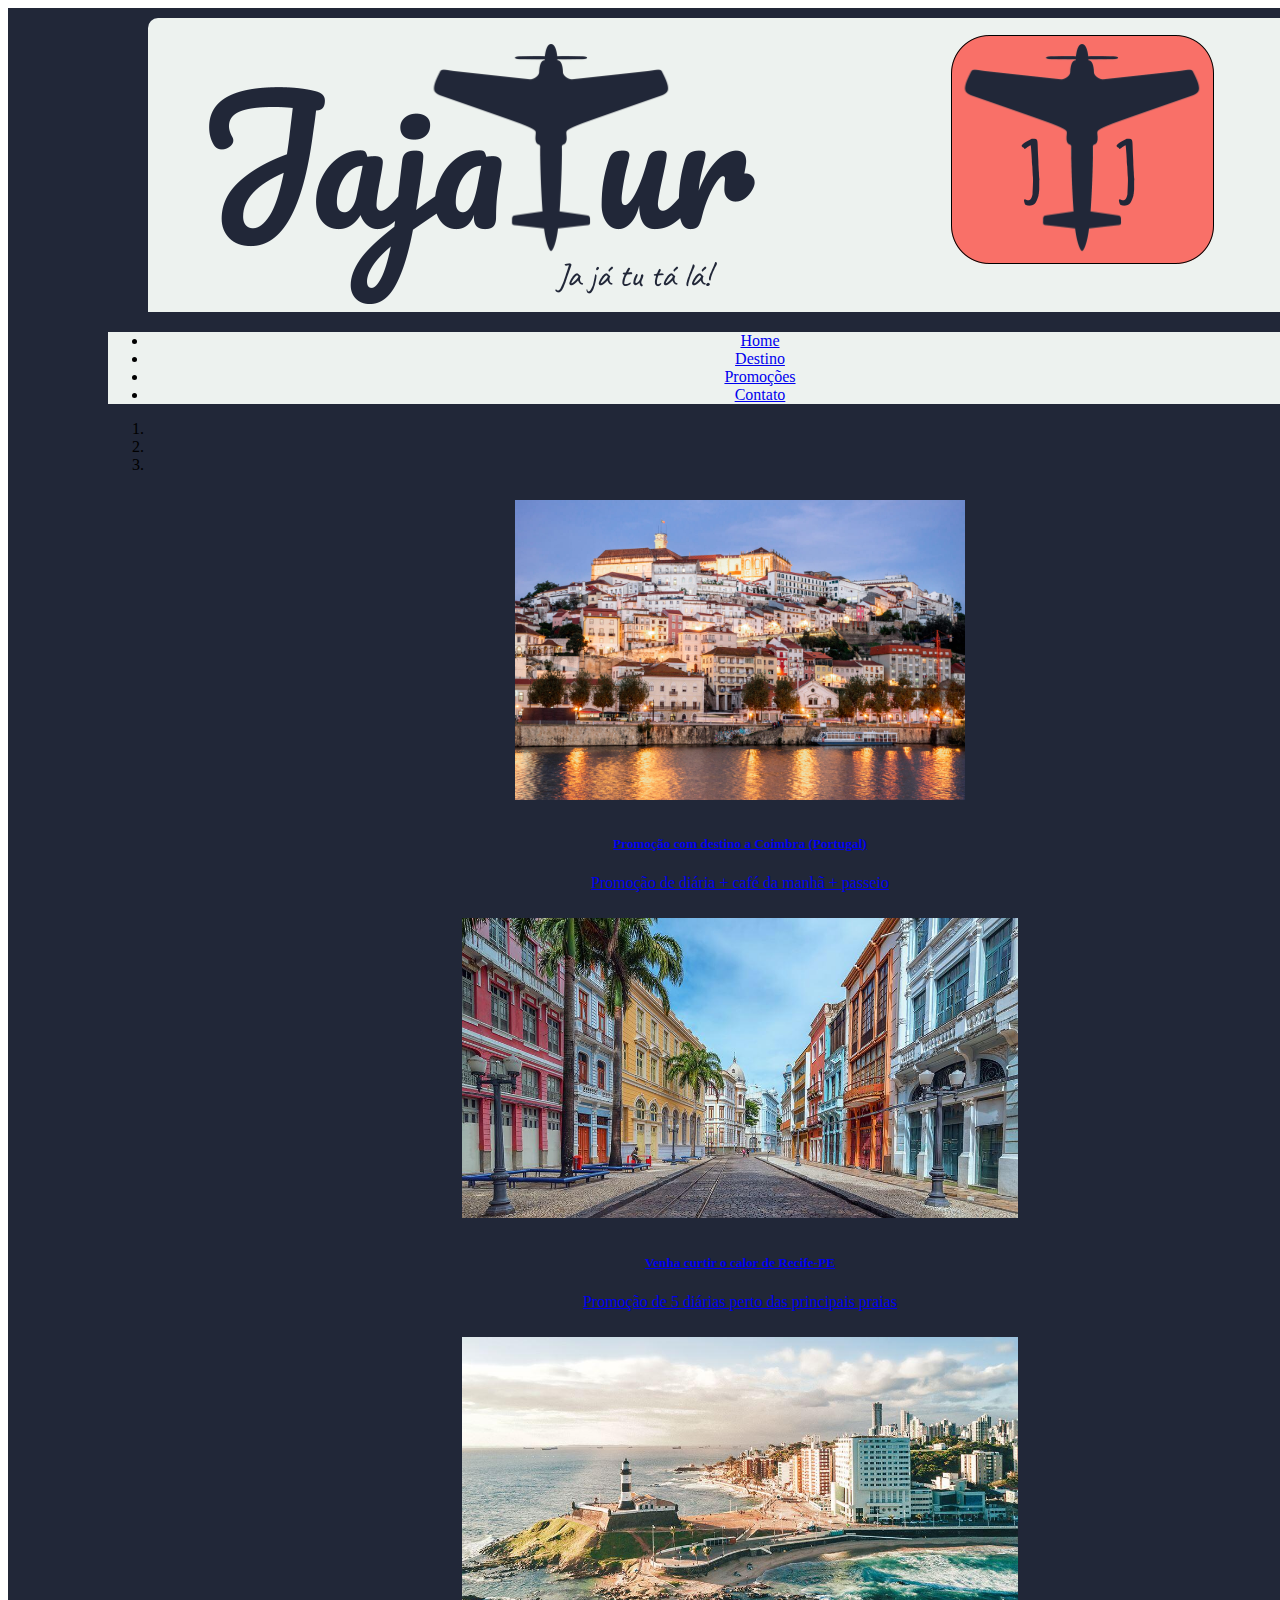
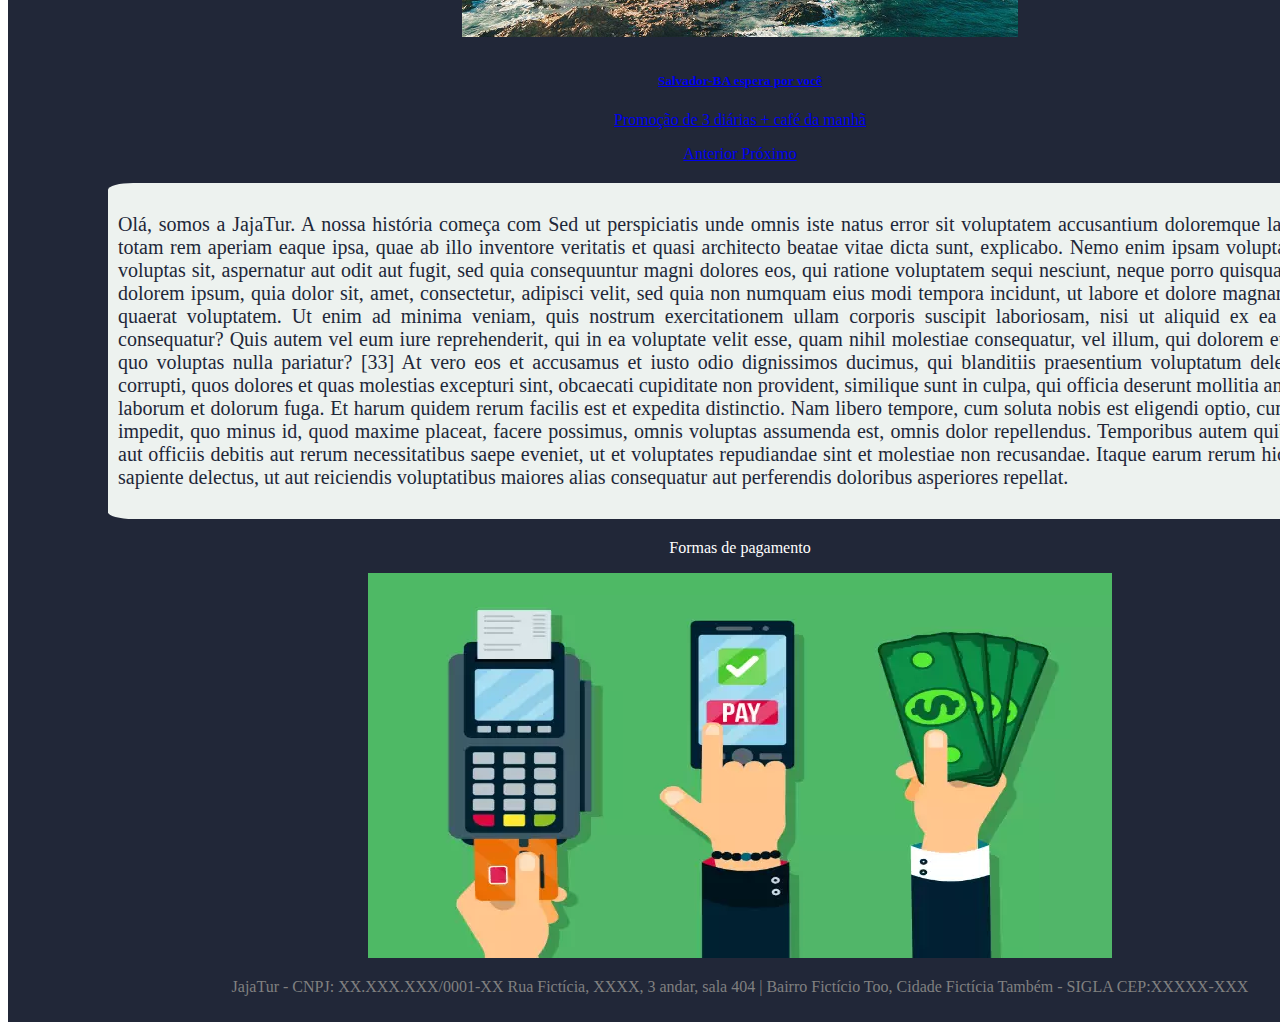
<file: site/prototipoSite/index.html>
<!DOCTYPE html>
<html lang="pt-br">
<head>
    <meta charset="UTF-8">
    <meta http-equiv="X-UA-Compatible" content="IE=edge">
    <meta name="viewport" content="width=device-width, initial-scale=1.0">
    <link rel="icon" type="imagem/png" href="assets/img/icon_logo_jajatur.png" />
    <link rel="stylesheet" href="https://stackpath.bootstrapcdn.com/bootstrap/4.1.3/css/bootstrap.min.css" integrity="sha384-MCw98/SFnGE8fJT3GXwEOngsV7Zt27NXFoaoApmYm81iuXoPkFOJwJ8ERdknLPMO" crossorigin="anonymous">
    <link rel="stylesheet" type="text/css" href="assets/css/style.css">
    <title>Home - JajaTur</title>
</head>
<body>

<div id="bgPagina">
    <Header>
        <img src="assets/img/logo_jajatur.png" alt="imagem_propaganda_jajaTur" style="max-width: 100%; border-radius: 10px 10px 0 0;">
    </Header>
    
    <nav class="navbar navbar-expand-sm navbar-light">
        <ul class="nav">
            <li class="nav-item">
                <a class="nav-link active" href="index.html">Home</a>
            </li>
            <li class="nav-item">
                <a class="nav-link active" href="destino.html">Destino</a>
            </li>
            <li class="nav-item">
                <a class="nav-link active" href="promocoes.html">Promoções</a>
            </li>
            <li class="nav-item">
                <a class="nav-link active" href="contato.html">Contato</a>
            </li>
        </ul>
    </nav>

    <main>
    <div class="container">
        <div id="carouselExampleIndicators" class="carousel slide" data-ride="carousel">
            <ol class="carousel-indicators">
              <li data-target="#carouselExampleIndicators" data-slide-to="0" class="active"></li>
              <li data-target="#carouselExampleIndicators" data-slide-to="1"></li>
              <li data-target="#carouselExampleIndicators" data-slide-to="2"></li>
            </ol>
            <div class="carousel-inner">
                    <div class="carousel-item active">
                        <a href="promocoes.html">
                            <img id="imgHome" src="assets/img/coimbra.jpg" alt="foto coimbra">
                            <div class="carousel-caption d-md-block">
                                <h5>Promoção com destino a Coimbra (Portugal)</h5>
                                <p>Promoção de diária + café da manhã + passeio</p>
                            </div>
                        </a>
                    </div>
                    <div class="carousel-item">
                        <a href="promocoes.html">
                            <img id="imgHome" src="assets/img/recife-banner-mobile-1024x553.jpg" alt="foto recife">
                            <div class="carousel-caption d-md-block">
                                <h5>Venha curtir o calor de Recife-PE</h5>
                                <p>Promoção de 5 diárias perto das principais praias</p>
                            </div>
                        </a>
                    </div>
                    <div class="carousel-item">
                        <a href="promocoes.html">
                            <img id="imgHome" src="assets/img/salvador.jpg" alt="foto salvador">
                            <div class="carousel-caption d-md-block">
                                <h5>Salvador-BA espera por você</h5>
                                <p>Promoção de 3 diárias + café da manhã</p>
                            </div>
                        </a>
                    </div>
            </div>
            <a class="carousel-control-prev" href="#carouselExampleIndicators" role="button" data-slide="prev">
                <span class="carousel-control-prev-icon" aria-hidden="true"></span>
                <span class="sr-only">Anterior</span>
              </a>
            <a class="carousel-control-next" href="#carouselExampleIndicators" role="button" data-slide="next">
                <span class="carousel-control-next-icon" aria-hidden="true"></span>
                <span class="sr-only">Próximo</span>
              </a>
        </div>
    </div>

    <p style="color: #212738; text-align: justify; font-size: 20px; padding: 30px 10px; background-color: #EDF2EF; border: 5px 10px; border-radius: 2%;"> Olá, somos a JajaTur. A nossa história começa com Sed ut perspiciatis unde omnis iste natus error sit voluptatem accusantium doloremque laudantium, totam rem aperiam eaque ipsa, quae ab illo inventore veritatis et quasi architecto beatae vitae dicta sunt, explicabo. Nemo enim ipsam voluptatem, quia voluptas sit, aspernatur aut odit aut fugit, sed quia consequuntur magni dolores eos, qui ratione voluptatem sequi nesciunt, neque porro quisquam est, qui dolorem ipsum, quia dolor sit, amet, consectetur, adipisci velit, sed quia non numquam eius modi tempora incidunt, ut labore et dolore magnam aliquam quaerat voluptatem. Ut enim ad minima veniam, quis nostrum exercitationem ullam corporis suscipit laboriosam, nisi ut aliquid ex ea commodi consequatur? Quis autem vel eum iure reprehenderit, qui in ea voluptate velit esse, quam nihil molestiae consequatur, vel illum, qui dolorem eum fugiat, quo voluptas nulla pariatur? [33] At vero eos et accusamus et iusto odio dignissimos ducimus, qui blanditiis praesentium voluptatum deleniti atque corrupti, quos dolores et quas molestias excepturi sint, obcaecati cupiditate non provident, similique sunt in culpa, qui officia deserunt mollitia animi, id est laborum et dolorum fuga. Et harum quidem rerum facilis est et expedita distinctio. Nam libero tempore, cum soluta nobis est eligendi optio, cumque nihil impedit, quo minus id, quod maxime placeat, facere possimus, omnis voluptas assumenda est, omnis dolor repellendus. Temporibus autem quibusdam et aut officiis debitis aut rerum necessitatibus saepe eveniet, ut et voluptates repudiandae sint et molestiae non recusandae. Itaque earum rerum hic tenetur a sapiente delectus, ut aut reiciendis voluptatibus maiores alias consequatur aut perferendis doloribus asperiores repellat.</p>
    </main>

    <footer>
        <p style="color: white;">Formas de pagamento</p>
        <img src="assets/img/formas-de-pagamento.png" alt="formas de pagamento">
        <p style="color: gray;">JajaTur - CNPJ: XX.XXX.XXX/0001-XX Rua Fictícia, XXXX, 3 andar, sala 404 | Bairro Fictício Too, Cidade Fictícia Também - SIGLA CEP:XXXXX-XXX</p>
    </footer>
</div>
    <script src="https://code.jquery.com/jquery-3.3.1.slim.min.js" integrity="sha384-q8i/X+965DzO0rT7abK41JStQIAqVgRVzpbzo5smXKp4YfRvH+8abtTE1Pi6jizo" crossorigin="anonymous"></script>
    <script src="https://cdnjs.cloudflare.com/ajax/libs/popper.js/1.14.3/umd/popper.min.js" integrity="sha384-ZMP7rVo3mIykV+2+9J3UJ46jBk0WLaUAdn689aCwoqbBJiSnjAK/l8WvCWPIPm49" crossorigin="anonymous"></script>
    <script src="https://stackpath.bootstrapcdn.com/bootstrap/4.1.3/js/bootstrap.min.js" integrity="sha384-ChfqqxuZUCnJSK3+MXmPNIyE6ZbWh2IMqE241rYiqJxyMiZ6OW/JmZQ5stwEULTy" crossorigin="anonymous"></script>
</body>
</html>
</file>
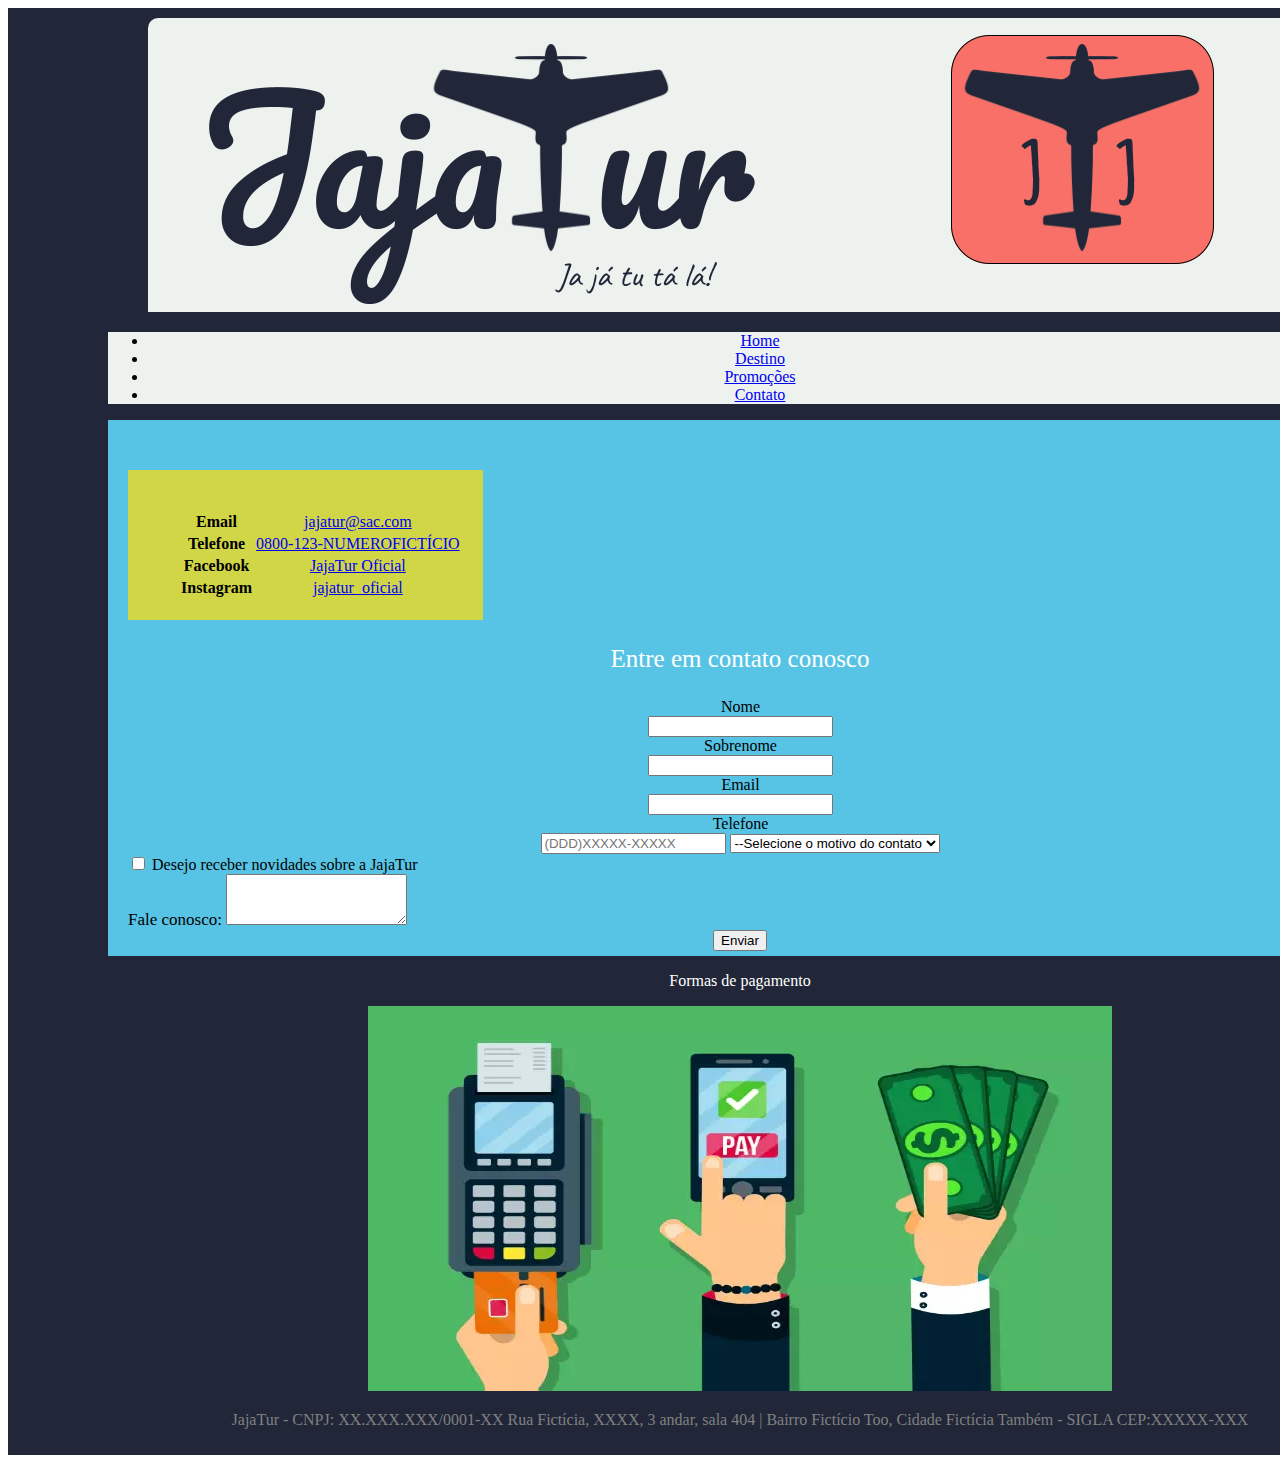
<file: site/prototipoSite/contato.html>
<!DOCTYPE html>
<html lang="pt-br">
<head>
    <meta charset="UTF-8">
    <meta http-equiv="X-UA-Compatible" content="IE=edge">
    <meta name="viewport" content="width=device-width, initial-scale=1.0">
    <link rel="icon" type="imagem/png" href="assets/img/icon_logo_jajatur.png" />
    <link rel="stylesheet" href="https://stackpath.bootstrapcdn.com/bootstrap/4.1.3/css/bootstrap.min.css" integrity="sha384-MCw98/SFnGE8fJT3GXwEOngsV7Zt27NXFoaoApmYm81iuXoPkFOJwJ8ERdknLPMO" crossorigin="anonymous">
    <link rel="stylesheet" type="text/css" href="assets/css/style.css">
    <title>Contato - JajaTur</title>
</head>
<body>
    <div id="bgPagina">
        <Header>
            <img src="assets/img/logo_jajatur.png" alt="imagem_propaganda_jajaTur" style="max-width: 100%; border-radius: 10px 10px 0 0;">
        </Header>
        
        <nav class="navbar navbar-expand-sm navbar-light">
            <ul class="nav">
                <li class="nav-item">
                    <a class="nav-link active" href="index.html">Home</a>
                </li>
                <li class="nav-item">
                    <a class="nav-link active" href="destino.html">Destino</a>
                </li>
                <li class="nav-item">
                    <a class="nav-link active" href="promocoes.html">Promoções</a>
                </li>
                <li class="nav-item">
                    <a class="nav-link active" href="contato.html">Contato</a>
                </li>
            </ul>
        </nav>
    
        <main>
        <div id="bgContato">
           
            <!-- tabela de contatos -->
            <table class="table table-hover">
                <tbody>
                  <tr>
                    <th>Email</th>
                    <td><a href="mailto:jajatur@sac.com" target="_blank">jajatur@sac.com</a></td>
                  </tr>
                  <tr>
                    <th>Telefone</th>
                    <td><a href="tel:15996974986" target="_blank">0800-123-NUMEROFICTÍCIO</a></td>
                  </tr>
                  <tr>
                    <th>Facebook</th>
                    <td><a href="https://www.facebook.com/" target="_blank">JajaTur Oficial</a></td>
                  </tr>
                  <tr>
                    <th>Instagram</th>
                    <td><a href="https://www.instagram.com/" target="_blank">jajatur_oficial</a></td>
                  </tr>
                </tbody>
            </table>
            
            <p style="color: white; font-size: 25px;">Entre em contato conosco</p>

            <!-- formulário de contato -->
            <div class="container">
                <div class="input-group mb-3">
                    <div class="input-group-prepend">
                        <span class="input-group-text">Nome</span>
                    </div>
                    <input class='form-control' type="text">
                    <div class="input-group-prepend">
                        <span class="input-group-text">Sobrenome</span>
                    </div>
                    <input class='form-control' type="text">
                </div>
                <div class="input-group mb-3">
                    <div class="input-group-prepend">
                        <span class="input-group-text">Email</span>
                    </div>
                    <input class='form-control' type="text">
                    <div class="input-group-prepend">
                        <span class="input-group-text">Telefone</span>
                    </div>
                    <input class='form-control' type="text" placeholder="(DDD)XXXXX-XXXXX">
                    <select class='form-control' type="text">
                        <option value="">--Selecione o motivo do contato</option>
                        <option>Não consigo entrar em contato</option>
                        <option>Problema com pagamento</option>
                        <option>Outro</option>
                    </select>
                </div>
                <div class="form-check mb-3 mr-sm-2">
                    <input type="checkbox" class = 'form-check-input' id="Check">
                    <label for="Check" class="form-check-label">Desejo receber novidades sobre a JajaTur</label>
                </div>
                <div class="form-group">
                    <label for="exampleFormControlTextarea1" style="font-size: 17px;">Fale conosco:</label>
                    <textarea class="form-control" id="exampleFormControlTextarea1" rows="3"></textarea>
                </div>
                <button type="reset" class="btn btn-primary mb-3" onClick="finalizouMensagem()">Enviar</button>

        </div>
        </main>
    
        <footer>
            <p style="color: white;">Formas de pagamento</p>
            <img src="assets/img/formas-de-pagamento.png" alt="formas de pagamento">
            <p style="color: gray;">JajaTur - CNPJ: XX.XXX.XXX/0001-XX Rua Fictícia, XXXX, 3 andar, sala 404 | Bairro Fictício Too, Cidade Fictícia Também - SIGLA CEP:XXXXX-XXX</p>
        </footer>
    </div>

    <script src="https://code.jquery.com/jquery-3.3.1.slim.min.js" integrity="sha384-q8i/X+965DzO0rT7abK41JStQIAqVgRVzpbzo5smXKp4YfRvH+8abtTE1Pi6jizo" crossorigin="anonymous"></script>
    <script src="https://cdnjs.cloudflare.com/ajax/libs/popper.js/1.14.3/umd/popper.min.js" integrity="sha384-ZMP7rVo3mIykV+2+9J3UJ46jBk0WLaUAdn689aCwoqbBJiSnjAK/l8WvCWPIPm49" crossorigin="anonymous"></script>
    <script src="https://stackpath.bootstrapcdn.com/bootstrap/4.1.3/js/bootstrap.min.js" integrity="sha384-ChfqqxuZUCnJSK3+MXmPNIyE6ZbWh2IMqE241rYiqJxyMiZ6OW/JmZQ5stwEULTy" crossorigin="anonymous"></script>
    
    <script>
        function finalizouMensagem(){
            alert('Mensagem enviada com sucesso');
        }
    </script>

</body>
</html>
</file>
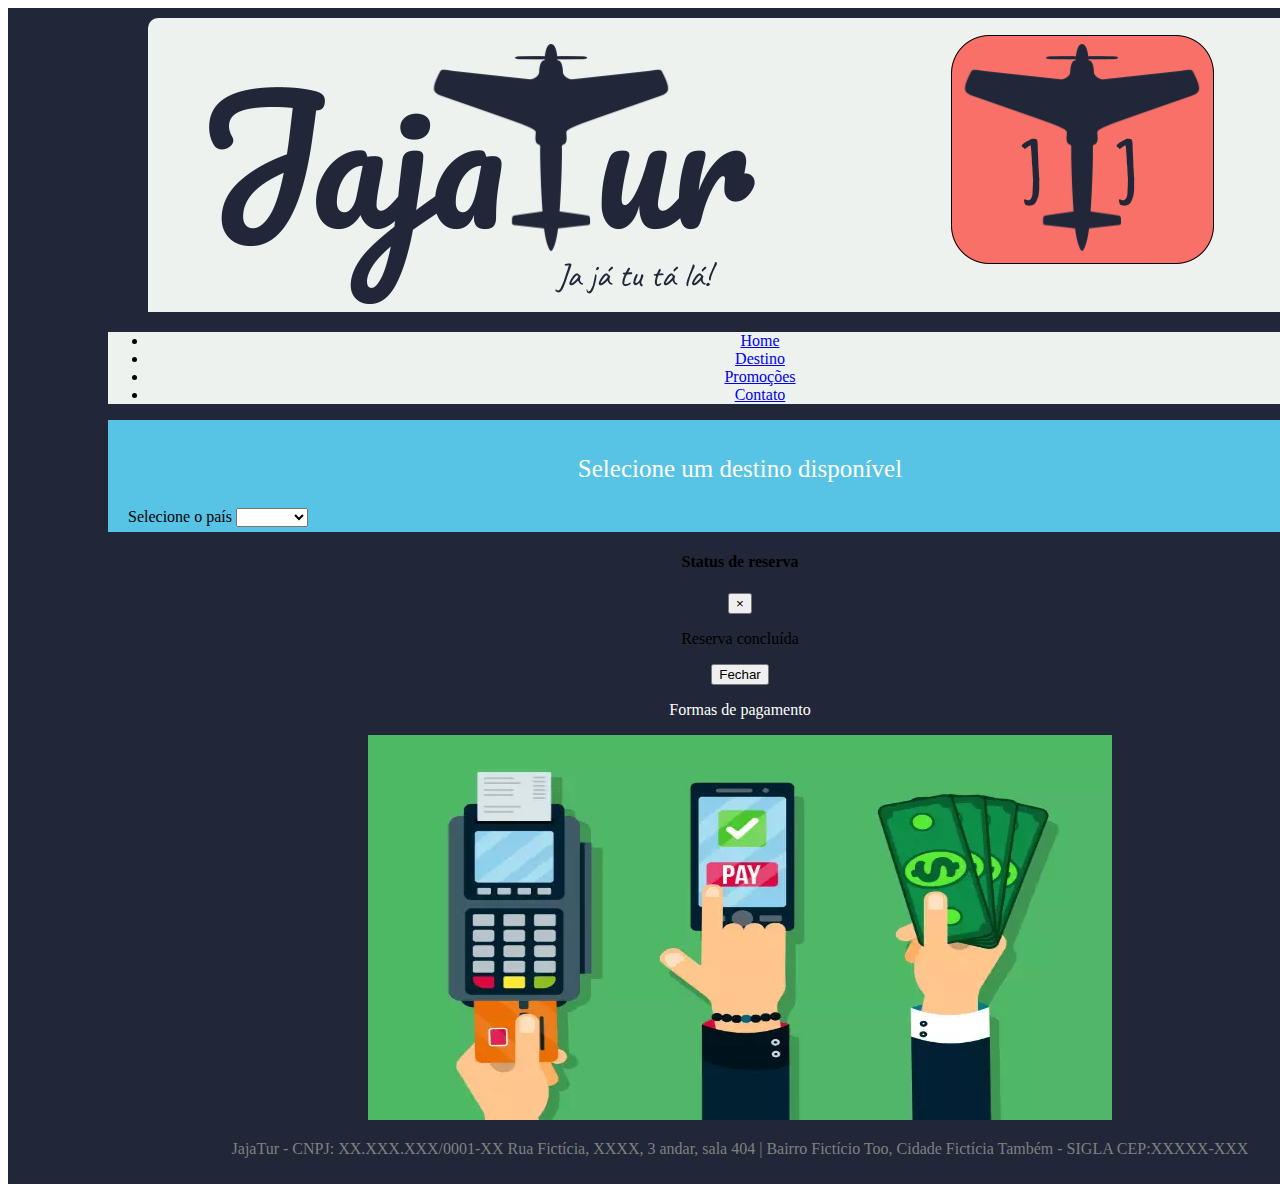
<file: site/prototipoSite/destino.html>
<!DOCTYPE html>
<html lang="pt-br">
<head>
    <meta charset="UTF-8">
    <meta http-equiv="X-UA-Compatible" content="IE=edge">
    <meta name="viewport" content="width=device-width, initial-scale=1.0">
    <link rel="icon" type="imagem/png" href="assets/img/icon_logo_jajatur.png" />
    <link rel="stylesheet" href="https://stackpath.bootstrapcdn.com/bootstrap/4.1.3/css/bootstrap.min.css" integrity="sha384-MCw98/SFnGE8fJT3GXwEOngsV7Zt27NXFoaoApmYm81iuXoPkFOJwJ8ERdknLPMO" crossorigin="anonymous">
    <link rel="stylesheet" type="text/css" href="assets/css/style.css">
    <title>Home - JajaTur</title>
</head>
<body>

<div id="bgPagina">
    <Header>
        <img src="assets/img/logo_jajatur.png" alt="imagem_propaganda_jajaTur" style="max-width: 100%; border-radius: 10px 10px 0 0;">
    </Header>
    
    <nav class="navbar navbar-expand-sm navbar-light">
        <ul class="nav">
            <li class="nav-item">
                <a class="nav-link active" href="index.html">Home</a>
            </li>
            <li class="nav-item">
                <a class="nav-link active" href="destino.html">Destino</a>
            </li>
            <li class="nav-item">
                <a class="nav-link active" href="promocoes.html">Promoções</a>
            </li>
            <li class="nav-item">
                <a class="nav-link active" href="contato.html">Contato</a>
            </li>
        </ul>
    </nav>
        
    <main>
        <div id="bgContato">
            <p style="color: white; font-size: 25px;">Selecione um destino disponível</p>
            <div class="form-group">
                <label for="selecaoPais">Selecione o país</label>
                <select class="form-control" id="selecaoPais" onChange="update()">
                <option> </option>
                <option>Brasil</option>
                <option>Portugal</option>
                </select>
            </div>
               
            <div id="divBrasil">
                <div class="form-group">
                        <label for="selecaoCidadeBrasil">Selecione a Cidade</label>
                        <select class="form-control" id="selecaoCidadeBrasil">
                        <option> </option>
                        <option>Recife</option>
                        <option>Salvador</option>
                        <option>Curitiba</option>
                        <option>São Paulo</option>
                        </select>
                </div>
                <div style="text-align: left;">
                    <label for="selecaoData">Selecione uma data para a viagem</label>
                    <input class='form-control' type="date" id="selecaoData">
                    <button type="button" class="btn btn-confirm" style="margin-top: 5px;" data-toggle="modal" data-target="#confirmandoReserva" onclick="statusReserva()">Reservar</button>
                </div>
            </div>
            <div id ="divPortugal">
                <div class="form-group">
                        <label for="selecaoCidadePortugal">Selecione a Cidade</label>
                        <select class="form-control" id="selecaoCidadePortugal">
                        <option> </option>
                        <option>Lisboa</option>
                        <option>Coimbra</option>
                        <option>Setúbal</option>
                        </select>
                </div>
                <div style="text-align: left;">
                    <label for="selecaoData">Selecione uma data para a viagem</label>
                    <input class='form-control' type="date" id="selecaoData">
                    <button type="button" class="btn btn-confirm" style="margin-top: 5px;" data-toggle="modal" data-target="#confirmandoReserva">Reservar</button>
                </div>
            </div>
        </div>
        <div class="modal fade" id="confirmandoReserva" tabindex="-1" role="dialog">
            <div class="modal-dialog modal-dialog-centered" role="document">
                <div class="modal-content">
                    <div class="modal-header">
                        <h4 class="modal-title">Status de reserva</h4>
                        <button type="button" class="closer" data-dismiss="modal">
                            <span>&times;</span>
                        </button>
                    </div>
                    <div class="modal-body">
                        <p id="respostaReserva">Reserva concluída</p>
                    </div>
                    <div class="modal-footer">
                        <button type="button" class="btn btn-danger" data-dismiss="modal">Fechar</button>
                    </div>
                </div>
            </div>
        </div>
    </main>

    <footer>
        <p style="color: white;">Formas de pagamento</p>
        <img src="assets/img/formas-de-pagamento.png" alt="formas de pagamento">
        <p style="color: gray;">JajaTur - CNPJ: XX.XXX.XXX/0001-XX Rua Fictícia, XXXX, 3 andar, sala 404 | Bairro Fictício Too, Cidade Fictícia Também - SIGLA CEP:XXXXX-XXX</p>
    </footer>
</div>

    <!-- scripts do bootstrap -->
    <script src="https://code.jquery.com/jquery-3.3.1.slim.min.js" integrity="sha384-q8i/X+965DzO0rT7abK41JStQIAqVgRVzpbzo5smXKp4YfRvH+8abtTE1Pi6jizo" crossorigin="anonymous"></script>
    <script src="https://cdnjs.cloudflare.com/ajax/libs/popper.js/1.14.3/umd/popper.min.js" integrity="sha384-ZMP7rVo3mIykV+2+9J3UJ46jBk0WLaUAdn689aCwoqbBJiSnjAK/l8WvCWPIPm49" crossorigin="anonymous"></script>
    <script src="https://stackpath.bootstrapcdn.com/bootstrap/4.1.3/js/bootstrap.min.js" integrity="sha384-ChfqqxuZUCnJSK3+MXmPNIyE6ZbWh2IMqE241rYiqJxyMiZ6OW/JmZQ5stwEULTy" crossorigin="anonymous"></script>
    
    <!-- Script para mudar o select a depender do pais -->
    <script type="text/javascript">
        var divBrasil = document.getElementById("divBrasil");
        var divPortugal = document.getElementById("divPortugal");
        var paisSelecionado = document.getElementById("selecaoPais");
        var selecaoCidadeBrasil = document.getElementById("selecaoCidadeBrasil");
        var selecaoCidadePortugal = document.getElementById("selecaoCidadePortugal");
        var respostaReserva = document.getElementById("respostaReserva");
        
        function update(){
            if(paisSelecionado.options[paisSelecionado.selectedIndex].value == ""){
                divBrasil.className = "hide";
                divPortugal.className = "hide"
            };
            if(paisSelecionado.options[paisSelecionado.selectedIndex].value == "Brasil"){
                divPortugal.className = "hide";
                divBrasil.className = "";
            }; 
            if(paisSelecionado.options[paisSelecionado.selectedIndex].value == "Portugal"){
                divBrasil.className = "hide";
                divPortugal.className = "";
            }
        }
        update();
    </script>
</body>
</html>
</file>
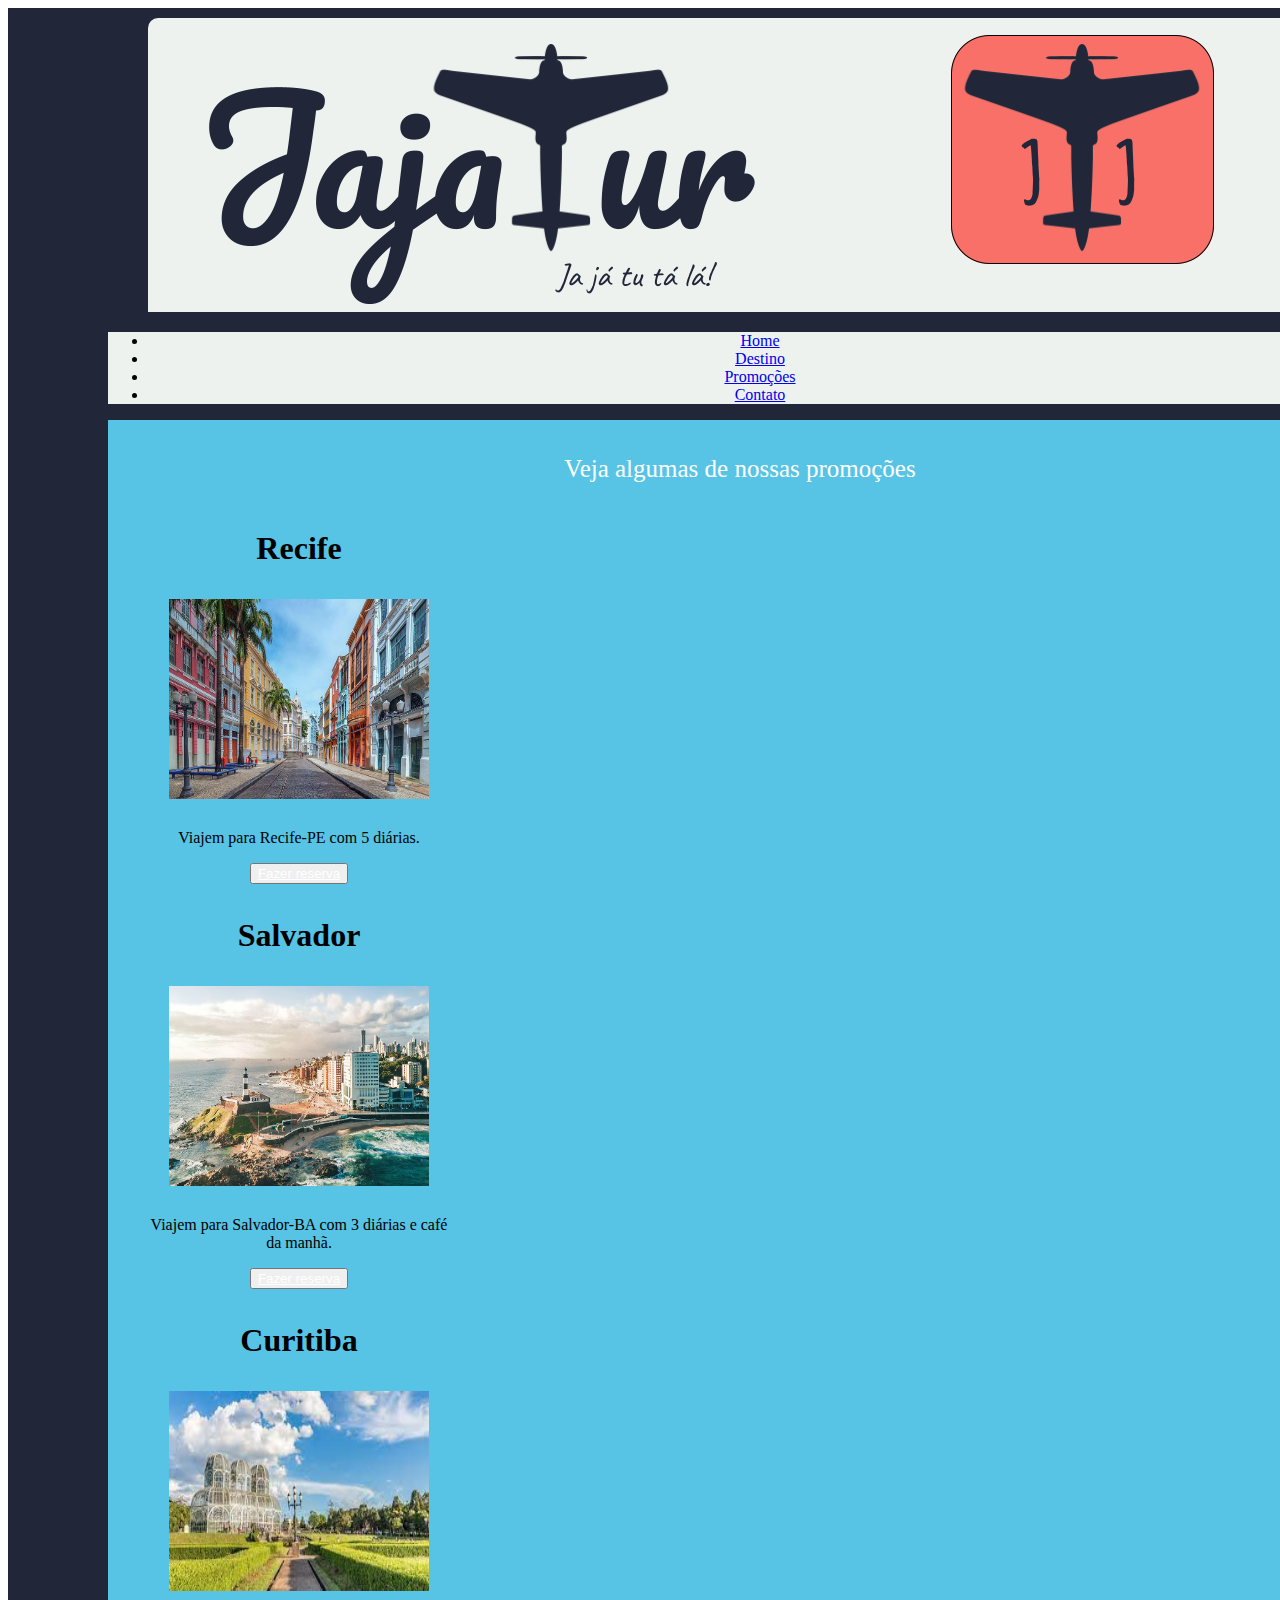
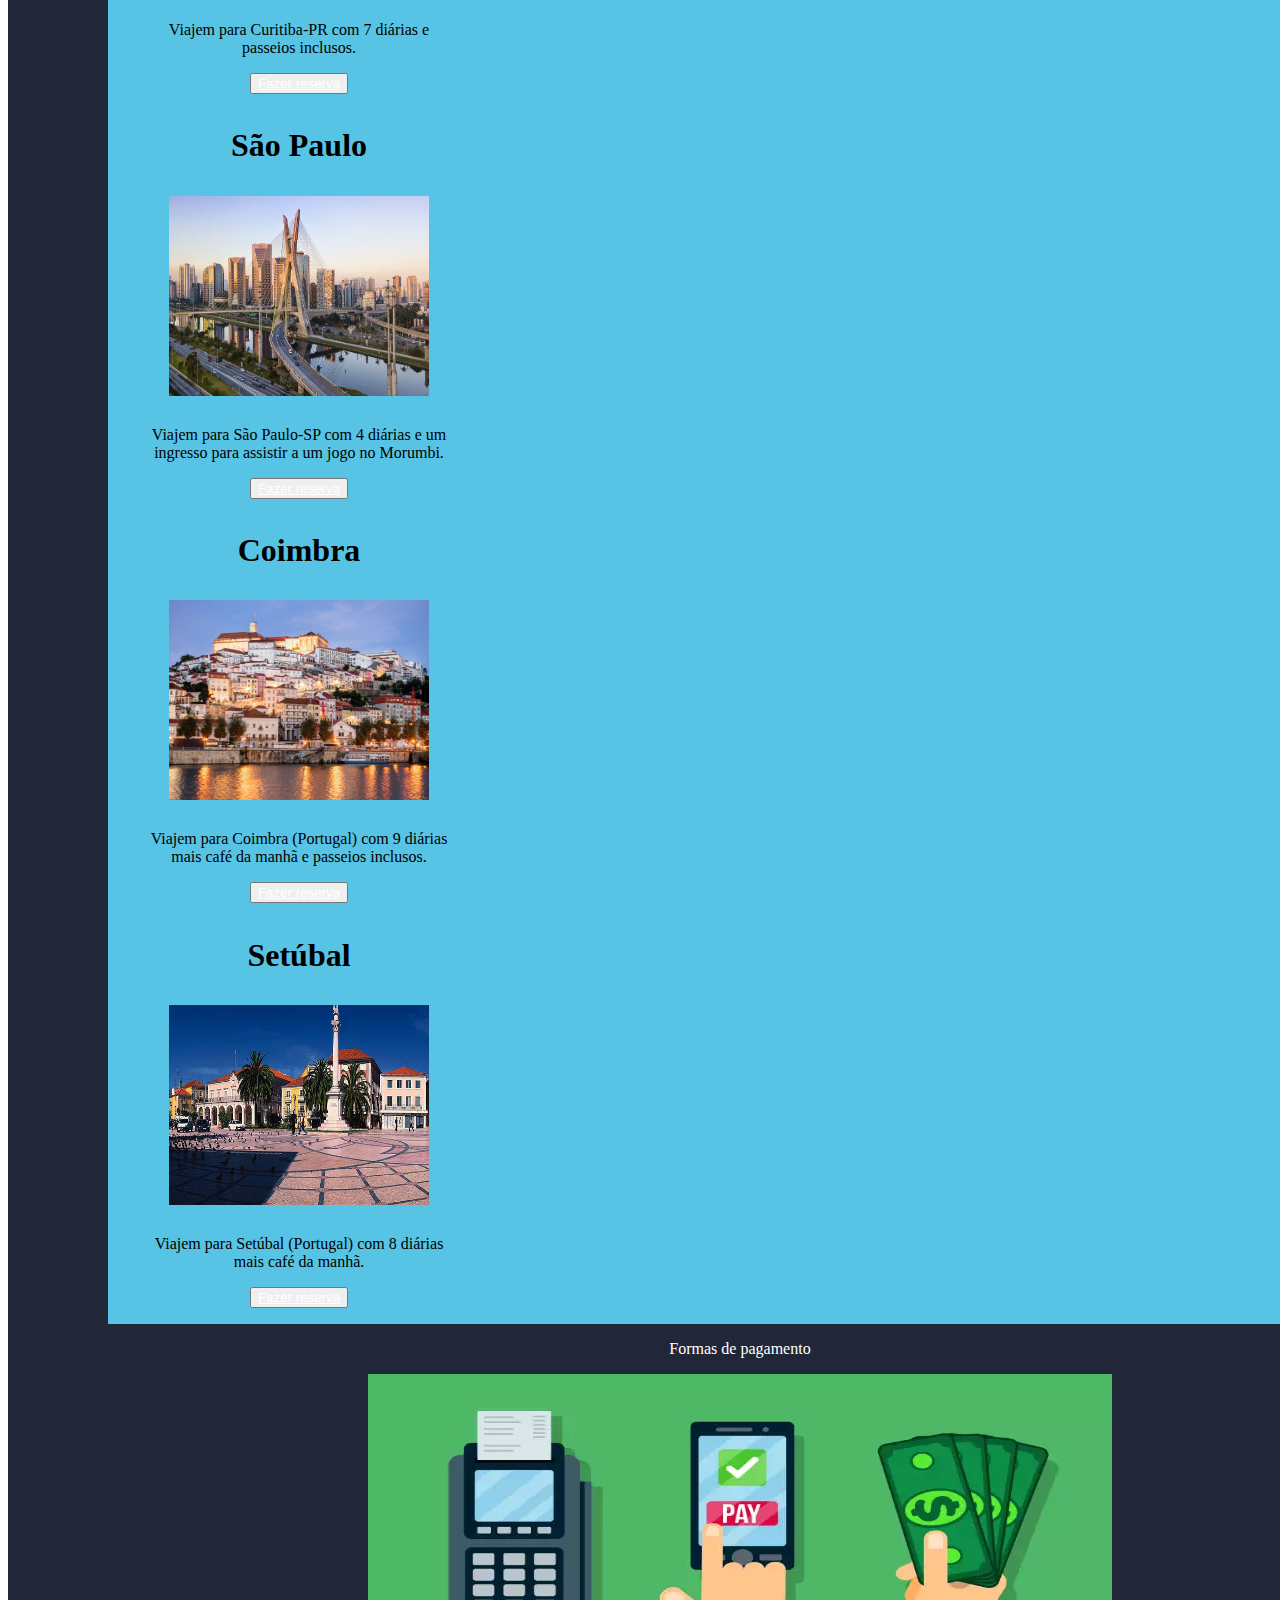
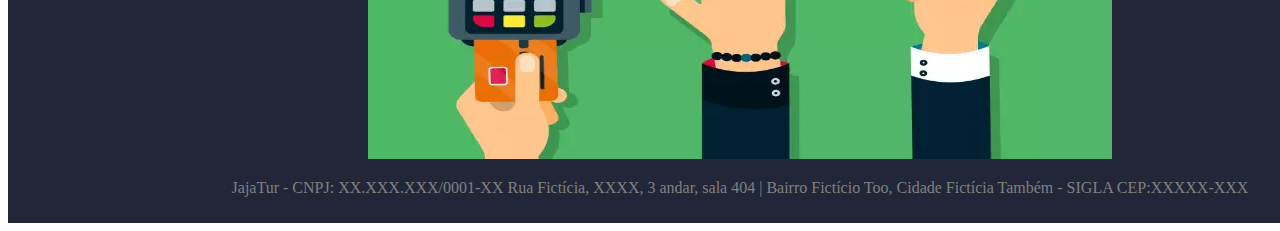
<file: site/prototipoSite/promocoes.html>
<!DOCTYPE html>
<html lang="pt-br">
<head>
    <meta charset="UTF-8">
    <meta http-equiv="X-UA-Compatible" content="IE=edge">
    <meta name="viewport" content="width=device-width, initial-scale=1.0">
    <link rel="icon" type="imagem/png" href="assets/img/icon_logo_jajatur.png" />
    <link rel="stylesheet" href="https://stackpath.bootstrapcdn.com/bootstrap/4.1.3/css/bootstrap.min.css" integrity="sha384-MCw98/SFnGE8fJT3GXwEOngsV7Zt27NXFoaoApmYm81iuXoPkFOJwJ8ERdknLPMO" crossorigin="anonymous">
    <link rel="stylesheet" type="text/css" href="assets/css/style.css">
    <title>Home - JajaTur</title>
</head>
<body>

<div id="bgPagina">
    <Header>
        <img src="assets/img/logo_jajatur.png" alt="imagem_propaganda_jajaTur" style="max-width: 100%; border-radius: 10px 10px 0 0;">
    </Header>
    
    <nav class="navbar navbar-expand-sm navbar-light">
        <ul class="nav">
            <li class="nav-item">
                <a class="nav-link active" href="index.html">Home</a>
            </li>
            <li class="nav-item">
                <a class="nav-link active" href="destino.html">Destino</a>
            </li>
            <li class="nav-item">
                <a class="nav-link active" href="promocoes.html">Promoções</a>
            </li>
            <li class="nav-item">
                <a class="nav-link active" href="contato.html">Contato</a>
            </li>
        </ul>
    </nav>

    <main>

        <div class="p-5 container">
            <div id="bgContato">
                <p style="color: white; font-size: 25px;">Veja algumas de nossas promoções</p>
                <div class="row">
                    <div class="col-sm-4">
                        <div class="card" style="width: 300px;">
                            <div class="card-body">
                                <h1>Recife</h1>
                                <img class='card-img-top mb-5' style="width: 260px; height: 200px" src="assets/img/recife-banner-mobile-1024x553.jpg" alt="foto recife">
                                <p>Viajem para Recife-PE com 5 diárias.</p>
                                <button class="btn btn-primary"><a href="destino.html" style="color: white">Fazer reserva</a></button>
                            </div>
                        </div>
                    </div>
                    <div class="col-sm-4">
                        <div class="card" style="width: 300px;">
                            <div class="card-body">
                                <h1>Salvador</h1>
                                <img class='card-img-top mb-5' style="width: 260px; height: 200px" src="assets/img/salvador.jpg" alt="foto salvador">
                                <p>Viajem para Salvador-BA com 3 diárias e café da manhã.</p>
                                <button class="btn btn-primary"><a href="destino.html" style="color: white">Fazer reserva</a></button>
                            </div>
                        </div>
                    </div>
                    <div class="col-sm-4">
                        <div class="card" style="width: 300px;">
                            <div class="card-body">
                                <h1>Curitiba</h1>
                                <img class='card-img-top mb-5' style="width: 260px; height: 200px" src="assets/img/curitiba.jpg" alt="foto curitiba">
                                <p>Viajem para Curitiba-PR com 7 diárias e passeios inclusos.</p>
                                <button class="btn btn-primary"><a href="destino.html" style="color: white">Fazer reserva</a></button>
                            </div>
                        </div>
                    </div>
                    <div class="col-sm-4">
                        <div class="card" style="width: 300px;">
                            <div class="card-body">
                                <h1>São Paulo</h1>
                                <img class='card-img-top mb-5' style="width: 260px; height: 200px" src="assets/img/sao_paulo.jpg" alt="foto são paulo">
                                <p>Viajem para São Paulo-SP com 4 diárias e um ingresso para assistir a um jogo no Morumbi.</p>
                                <button class="btn btn-primary"><a href="destino.html" style="color: white">Fazer reserva</a></button>
                            </div>
                        </div>
                    </div>
                    <div class="col-sm-4">
                        <div class="card" style="width: 300px;">
                            <div class="card-body">
                                <h1>Coimbra</h1>
                                <img class='card-img-top mb-5' style="width: 260px; height: 200px" src="assets/img/coimbra.jpg" alt="foto coimbra">
                                <p>Viajem para Coimbra (Portugal) com 9 diárias mais café da manhã e passeios inclusos.</p>
                                <button class="btn btn-primary"><a href="destino.html" style="color: white">Fazer reserva</a></button>
                            </div>
                        </div>
                    </div>
                    <div class="col-sm-4">
                        <div class="card" style="width: 300px;">
                            <div class="card-body">
                                <h1>Setúbal</h1>
                                <img class='card-img-top mb-5' style="width: 260px; height: 200px" src="assets/img/setubal.jpg" alt="foto setúbal">
                                <p>Viajem para Setúbal (Portugal) com 8 diárias mais café da manhã.</p>
                                <button class="btn btn-primary"><a href="destino.html" style="color: white">Fazer reserva</a></button>
                            </div>
                        </div>
                    </div>
                </div>
            </div>
        </div>
    </main>

    <footer>
        <p style="color: white;">Formas de pagamento</p>
        <img src="assets/img/formas-de-pagamento.png" alt="formas de pagamento">
        <p style="color: gray;">JajaTur - CNPJ: XX.XXX.XXX/0001-XX Rua Fictícia, XXXX, 3 andar, sala 404 | Bairro Fictício Too, Cidade Fictícia Também - SIGLA CEP:XXXXX-XXX</p>
    </footer>
</div>
    <script src="https://code.jquery.com/jquery-3.3.1.slim.min.js" integrity="sha384-q8i/X+965DzO0rT7abK41JStQIAqVgRVzpbzo5smXKp4YfRvH+8abtTE1Pi6jizo" crossorigin="anonymous"></script>
    <script src="https://cdnjs.cloudflare.com/ajax/libs/popper.js/1.14.3/umd/popper.min.js" integrity="sha384-ZMP7rVo3mIykV+2+9J3UJ46jBk0WLaUAdn689aCwoqbBJiSnjAK/l8WvCWPIPm49" crossorigin="anonymous"></script>
    <script src="https://stackpath.bootstrapcdn.com/bootstrap/4.1.3/js/bootstrap.min.js" integrity="sha384-ChfqqxuZUCnJSK3+MXmPNIyE6ZbWh2IMqE241rYiqJxyMiZ6OW/JmZQ5stwEULTy" crossorigin="anonymous"></script>
</body>
</html>
</file>
<file: site/prototipoSite/assets/css/style.css>
/* paleta de cores selecionadas: 212738 F97068 D1D646 EDF2EF 57C4E5 */
#bgPagina {
    background-color: #212738;
    width: 100%;
    height: 100%;
    text-align: center;
    padding: 10px 100px;
}

.navbar {
    background-color: #EDF2EF;

}

.table {
    background-color: #D1D646;
    padding: 40px 20px 20px 50px;
    margin-top: 40px ;
}

#bgContato {
    background-color: #57C4E5;
    padding: 10px 20px 5px;
}

#imgHome {
    max-width: 100%;
}

.input-group-prepend {
    margin-left: 1px;
}

.form-check {
    text-align: left;
}

.form-group {
    text-align: left;
}

.hide{
    display: none;
}

.card {
    margin: 10px 20px 10px;
    padding: 1px 1px;
}

.container img {
    margin-top: 10px;
    margin-bottom: 10px;
    max-width:700px;
    max-height:300px;
    width: auto;
    height: auto;
}
</file>
